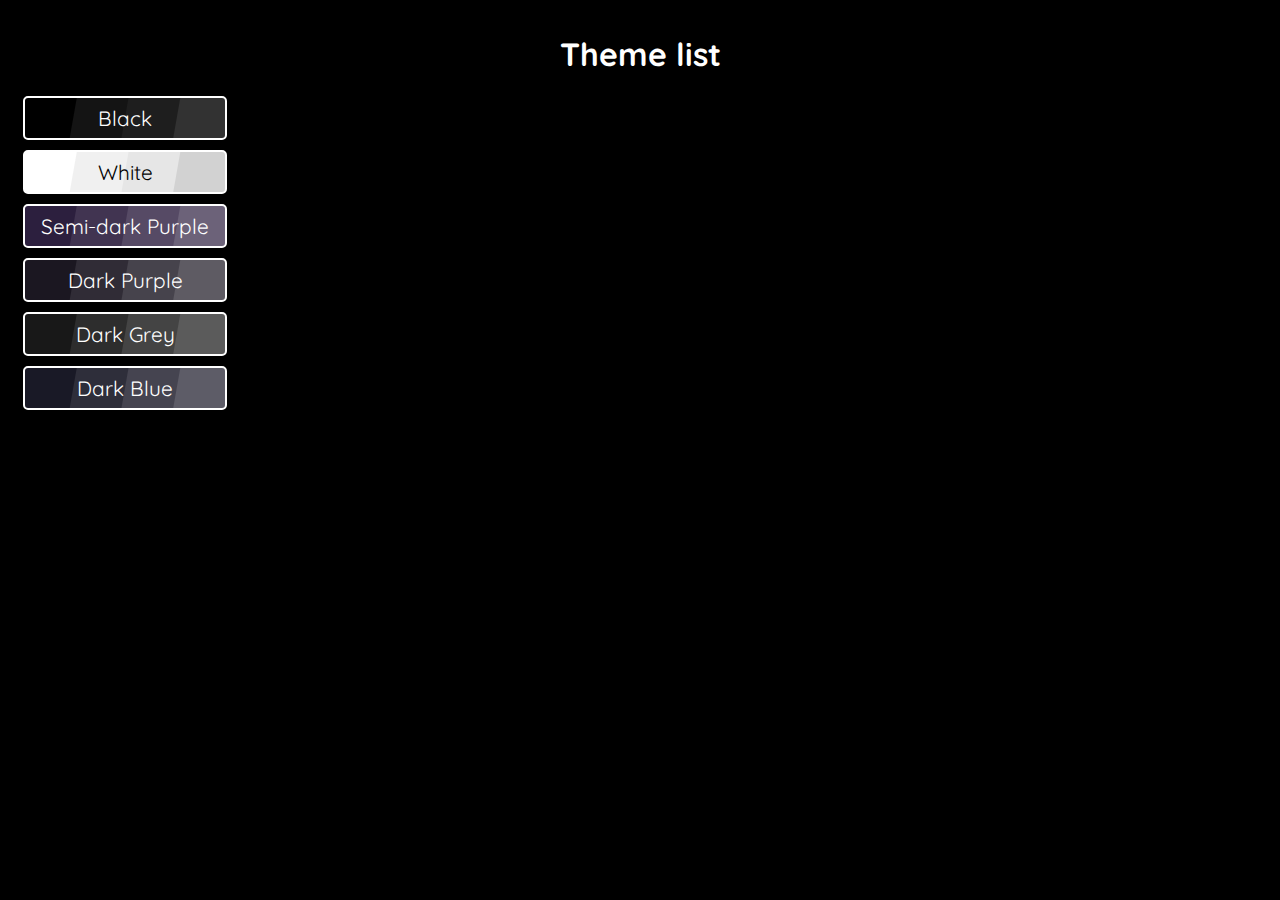
<file: chrome/popup/popup.html>
<!DOCTYPE html>
<html>

<head>
	<style>
		body {
			background-color: black;
			font-family: 'Quicksand', sans-serif;
			color: white;
			text-align: center;
			min-width: 220px;
			min-height: 80px;
			padding: 5px;
		}

		.box {
			width: 200px;
			height: 40px;
			display: flex;
			justify-content: center;
			align-items: center;
			border-radius: 5px;
			transition-duration: 0.2s;
			border: solid white 2px;
			cursor: pointer;
			user-select: none;
			font-size: 1.3em;
			margin: 10px;
		}

		.box:hover {
			box-shadow: 0 0 10px 1px white;
		}
	</style>
	<link href="https://fonts.googleapis.com/css2?family=Quicksand:wght@500&display=swap" rel="stylesheet">
</head>

<body>
	<h1>Theme list</h1>
	<p>PLEASE ENABLE JAVASCRIPT TO MAKE THE THEME LIST APPEAR.</p>
	<script src="popup.js"></script>
</body>

</html>
</file>
